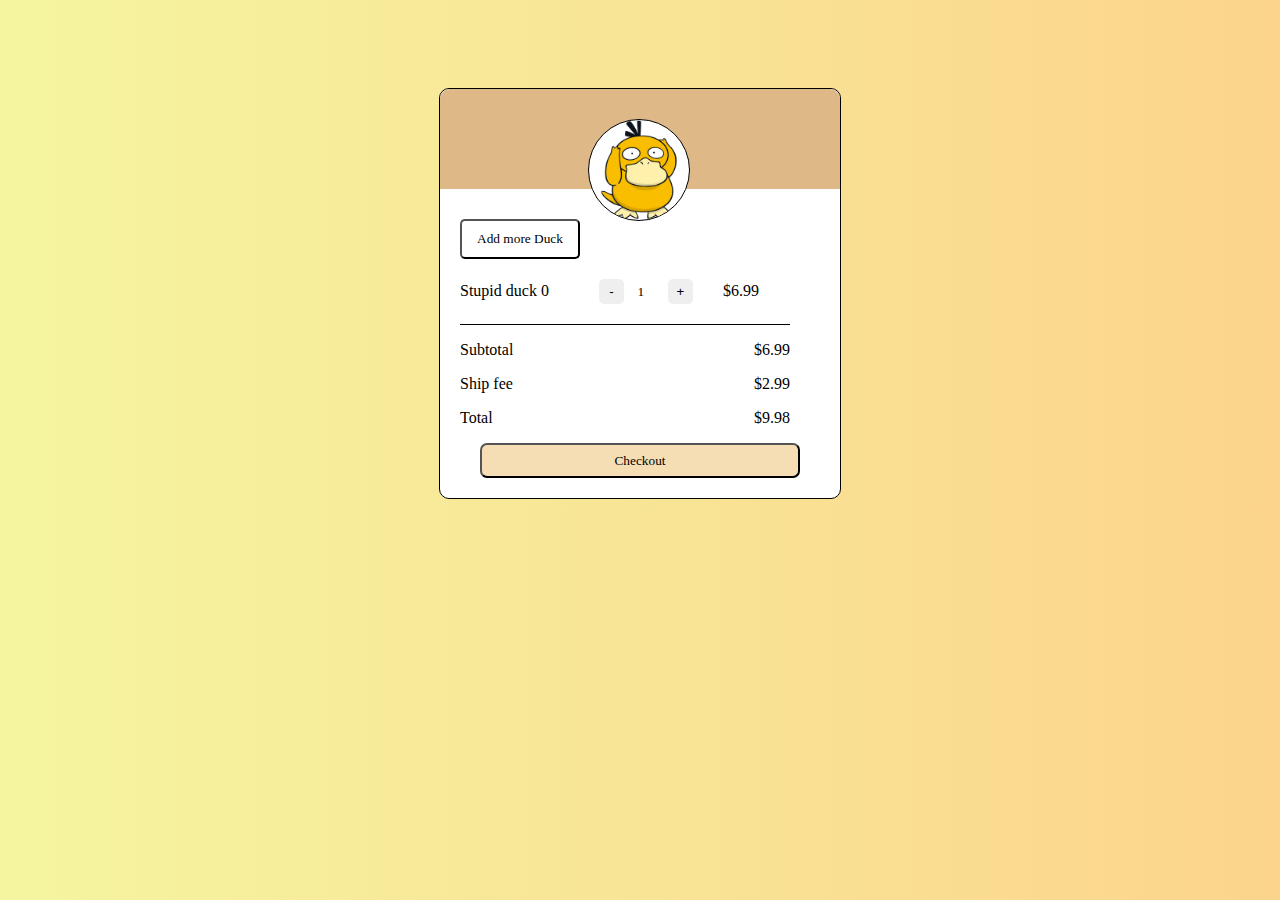
<file: index.html>
<!DOCTYPE html>
<html lang="en">
<head>
    <link rel="stylesheet" href="./public/css.css">
    <meta charset="UTF-8">
    <meta http-equiv="X-UA-Compatible" content="IE=edge">
    <meta name="viewport" content="width=device-width, initial-scale=1.0">
    <title>Shop card</title>
</head>
<body>
    <div class="frame">
        <div class="header">
            <img  src="./public/duck.png">
        </div>
        <div class="body">
            <button class="btn-add" id="btn-add">Add more Duck</button>
            <ul class="items" id="items">
                <li class="item">
                    <span class="item-name">Stupid duck</span>
                    <span class="quantity">
                        <button id="btn-des">-</button>
                        <input value="1" id="txtQuantity">
                        <button id=btn-ins>+</button>
                    </span>
                    <span class="price">$9.99</span>
                </li>
            </ul>
            <div class="sumary">
                <p>Subtotal <span class="money" id="sub-total">$31</span></p>
                <p>Ship fee <span class="money" id="ship">$3</span></p>
                <p>Total <span class="money" id="total">$35</span></p>
            </div>
            <button class="btn-checkout">Checkout</button>
        </div>
    </div>
</body>
<script  src="./public/js.js"></script>
</html>
</file>
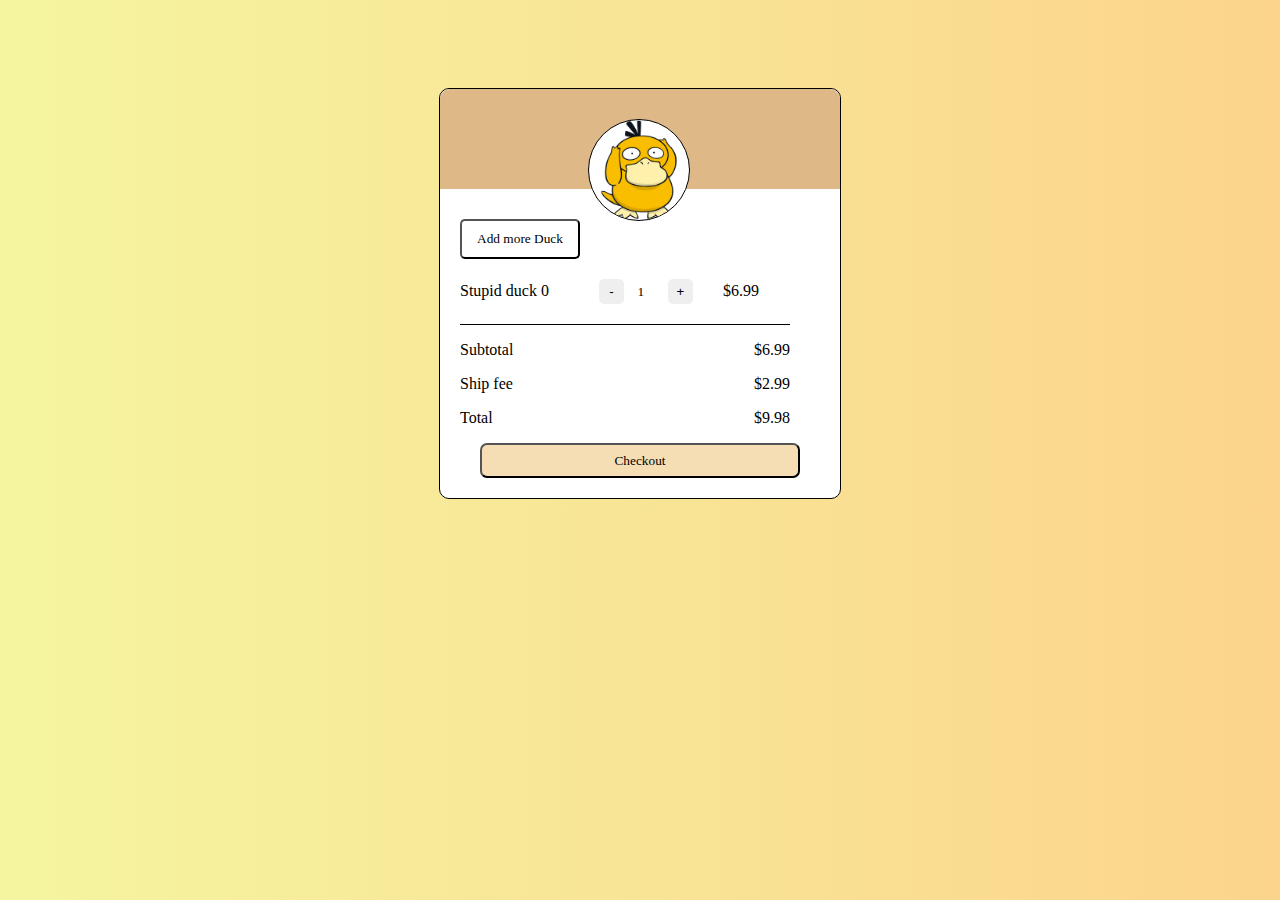
<file: main.html>
<!DOCTYPE html>
<html lang="en">
<head>
    <link rel="stylesheet" href="./public/css.css">
    <meta charset="UTF-8">
    <meta http-equiv="X-UA-Compatible" content="IE=edge">
    <meta name="viewport" content="width=device-width, initial-scale=1.0">
    <title>Shop card</title>
</head>
<body>
    <div class="frame">
        <div class="header">
            <img  src="./public/duck.png">
        </div>
        <div class="body">
            <button class="btn-add" id="btn-add">Add more Duck</button>
            <ul class="items" id="items">
                <li class="item">
                    <span class="item-name">Stupid duck</span>
                    <span class="quantity">
                        <button id="btn-des">-</button>
                        <input value="1" id="txtQuantity">
                        <button id=btn-ins>+</button>
                    </span>
                    <span class="price">$9.99</span>
                </li>
            </ul>
            <div class="sumary">
                <p>Subtotal <span class="money" id="sub-total">$31</span></p>
                <p>Ship fee <span class="money" id="ship">$3</span></p>
                <p>Total <span class="money" id="total">$35</span></p>
            </div>
            <button class="btn-checkout">Checkout</button>
        </div>
    </div>
</body>
<script  src="./public/js.js"></script>
</html>
</file>
<file: public/css.css>
body{
    background-image: linear-gradient(to right,rgb(245, 245, 160),rgb(252, 212, 140));
}

.frame img{
    width: 25%;
    border-radius: 90px;
    border:1px black solid;
    position: relative;
    bottom: -30px;
    background-color:white;
    margin-left: 37%;
}
.header{
    height: 100px;
    background-color: burlywood;
    border-top-left-radius: 10px;
    border-top-right-radius: 10px;
}
.frame{
    width: 400px;
    background-color: white;
    border-radius: 10px;
    margin: auto;
    margin-top: 7%;
    border: 1px black solid;
}
.items{
    margin-top: 20px;
}
.item{
    margin-left: -20px;
    list-style: none;
    margin-bottom: 20px;
}
.item input{
    text-align: center;
    margin-left: -10px;
    width: 30px;
    font-family: cursive;
    border: none;
}
.item .item-name{
    font-family: cursive;
    margin-right: 40px;
}
.body{
    width: auto;
    height: auto;
    padding-bottom: 20px;
}
.item button{
    border-radius: 5px;
    border: none;
    cursor: pointer;
    height: 25px;
    width: 25px;
    margin-left: 10px;
    margin-right: 10px;
}
.item .price{
    margin-left: 20px;
    font-family: cursive;
}
.btn-add{
    margin-top: 30px;
    cursor: pointer;
    width: 120px;
    height: 40px;
    border-radius: 5px;
    background-color: white;
    margin-left: 20px;
    font-family: cursive;
}
.sumary{
    border-top: 1px black solid;
    margin-right: 50px;
}
.sumary p{
    
    font-family: cursive;
}
.money{
    float: right;
    margin-left: 100px;
}
.btn-checkout{
    width: 80%;
    height: 35px;
    margin-left:  10%;
    border-radius: 7px;
    font-family: cursive;
    background-color: wheat;
}
.sumary{
    margin-left:20px
}
</file>
